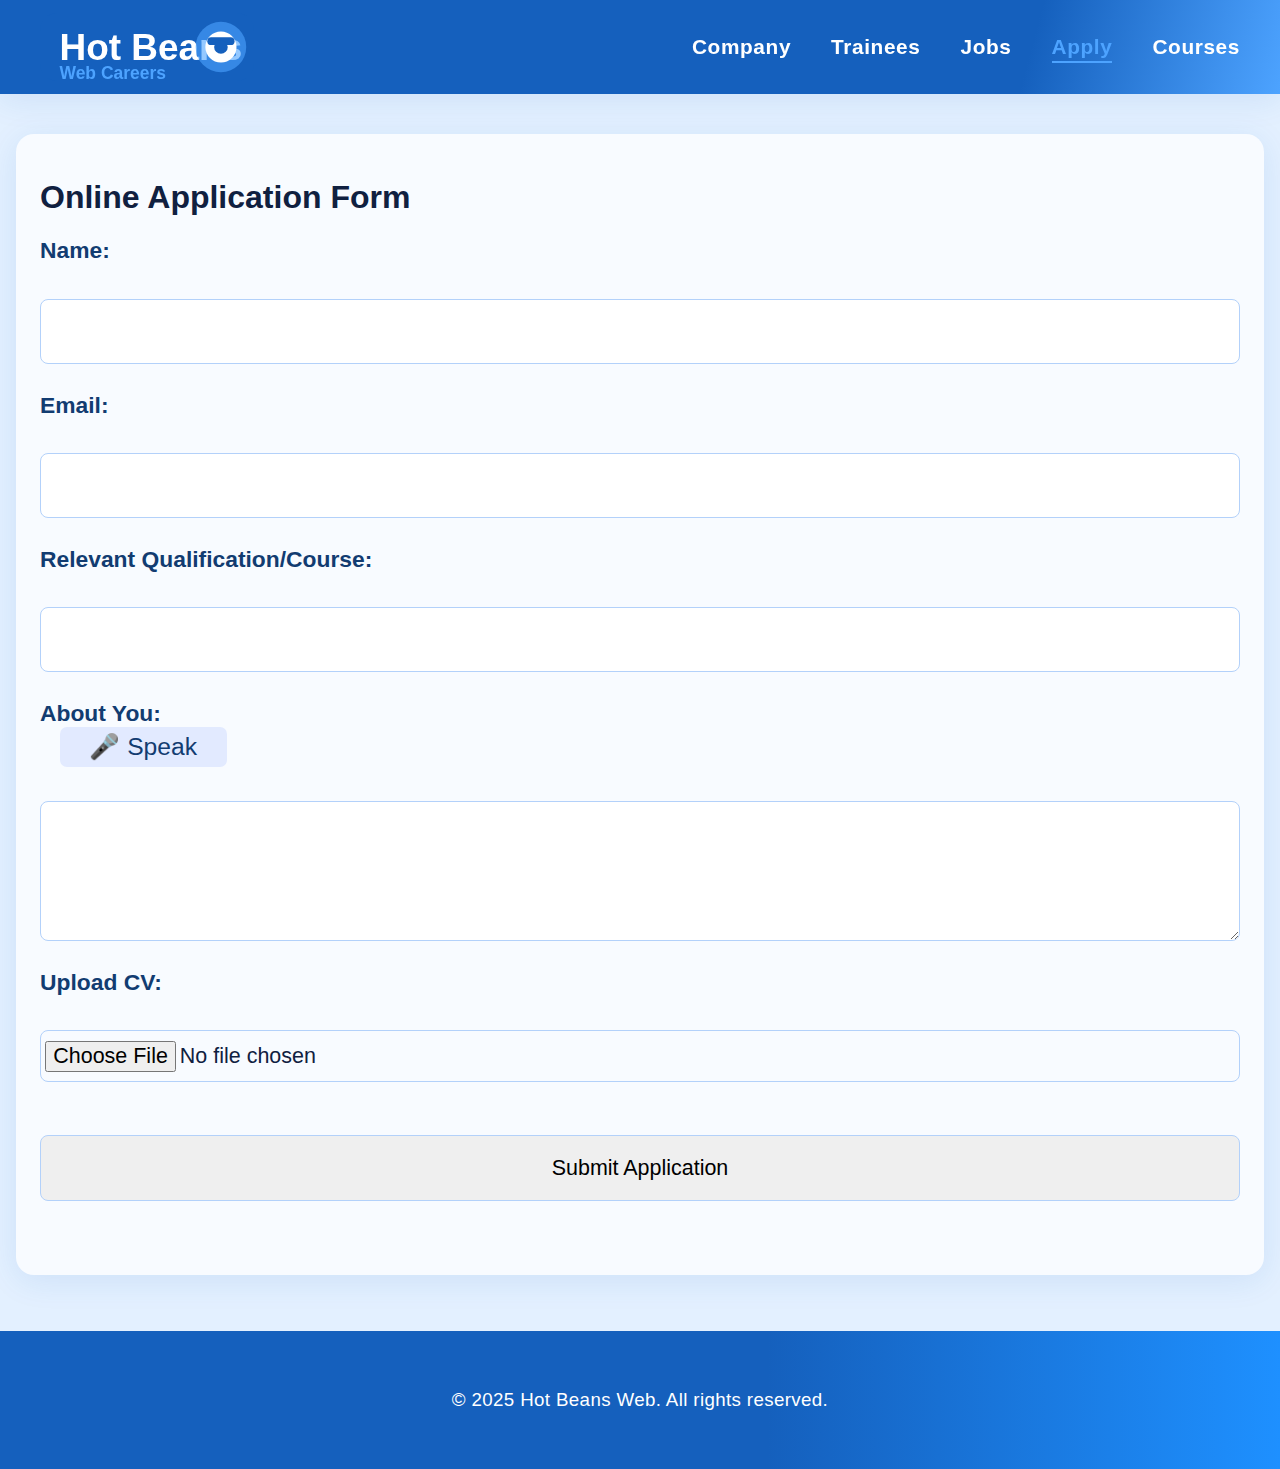
<file: apply.html>
<!DOCTYPE html>
<html lang="en">
<head>
    <meta charset="UTF-8">
    <title>Hot Beans Web – Apply Now</title>
    <meta name="viewport" content="width=device-width,initial-scale=1">
    <link rel="stylesheet" href="styles.css">
    <script defer src="script.js"></script>
</head>
<body>
<header>
    <img src="assets/logo.svg" alt="Hot Beans Web Logo" class="logo">
    <nav>
        <ul>
            <li><a href="index.html">Company</a></li>
            <li><a href="trainees.html">Trainees</a></li>
            <li><a href="jobs.html">Jobs</a></li>
            <li><a href="apply.html" class="active">Apply</a></li>
            <li><a href="courses.html">Courses</a></li>
        </ul>
    </nav>
</header>
<main>
    <section class="section" id="apply">
        <h1>Online Application Form</h1>
        <form id="applicationForm" aria-label="Job application form">
            <label for="name">Name:</label>
            <input type="text" id="name" name="name" required aria-required="true">

            <label for="email">Email:</label>
            <input type="email" id="email" name="email" required aria-required="true">

            <label for="qual">Relevant Qualification/Course:</label>
            <input type="text" id="qual" name="qual" required aria-required="true">

            <label for="about">About You:<br>
                <button type="button" id="voiceBtn" aria-label="Start voice input" title="Voice input"><span>🎤</span> Speak</button>
            </label>
            <textarea id="about" name="about" rows="4" required aria-required="true"></textarea>

            <label for="cv">Upload CV:</label>
            <input type="file" id="cv" name="cv" accept=".pdf,.doc,.docx" required aria-required="true">

            <button type="submit">Submit Application</button>
            <div id="formMessage" aria-live="polite"></div>
        </form>
    </section>
</main>
<footer>
    <p>&copy; 2025 Hot Beans Web. All rights reserved.</p>
</footer>
</body>
</html>
</file>
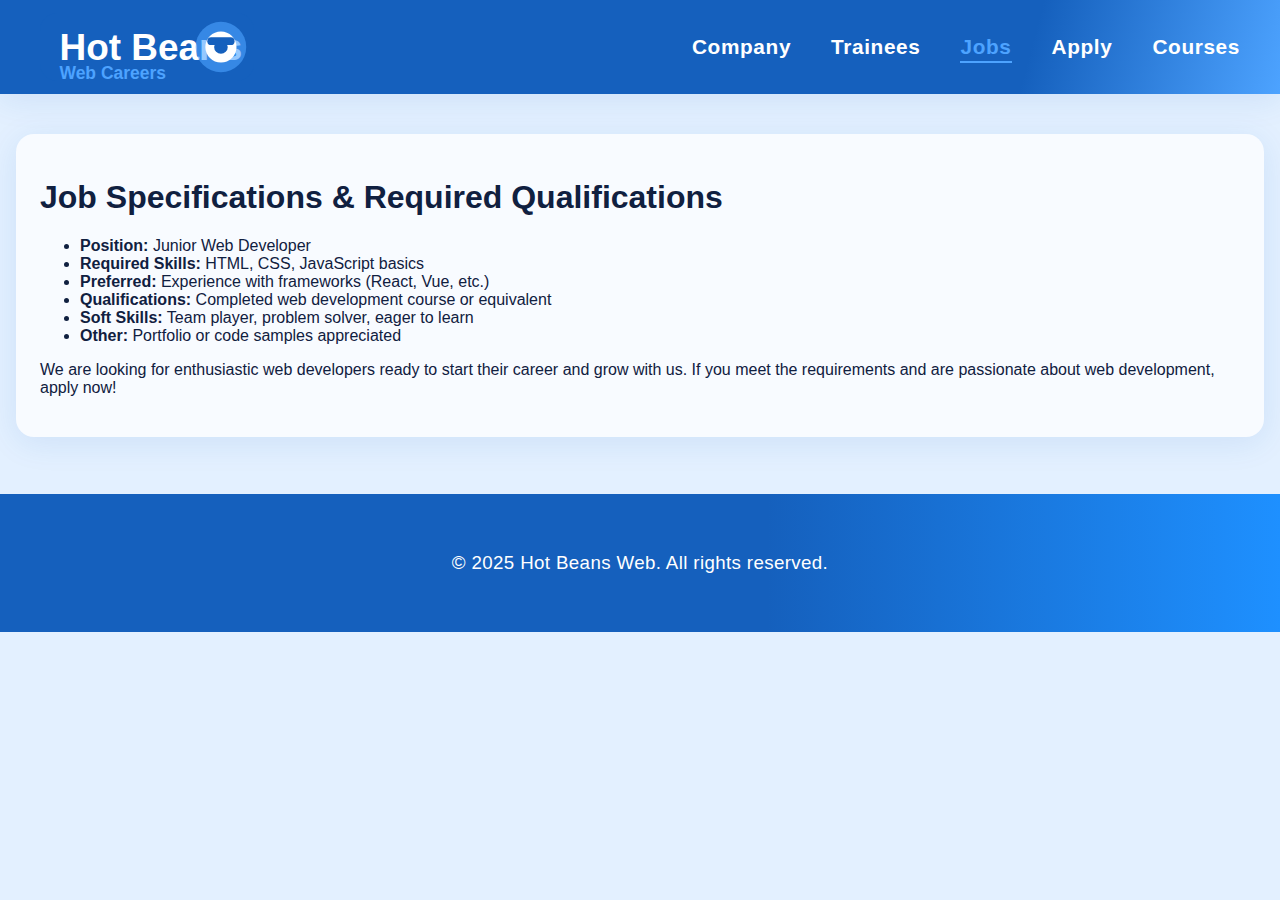
<file: jobs.html>
<!DOCTYPE html>
<html lang="en">
<head>
    <meta charset="UTF-8">
    <title>Hot Beans Web – Job Specifications</title>
    <meta name="viewport" content="width=device-width,initial-scale=1">
    <link rel="stylesheet" href="styles.css">
</head>
<body>
<header>
    <img src="assets/logo.svg" alt="Hot Beans Web Logo" class="logo">
    <nav>
        <ul>
            <li><a href="index.html">Company</a></li>
            <li><a href="trainees.html">Trainees</a></li>
            <li><a href="jobs.html" class="active">Jobs</a></li>
            <li><a href="apply.html">Apply</a></li>
            <li><a href="courses.html">Courses</a></li>
        </ul>
    </nav>
</header>
<main>
    <section class="section" id="jobs">
        <h1>Job Specifications &amp; Required Qualifications</h1>
        <ul class="job-list">
            <li><strong>Position:</strong> Junior Web Developer</li>
            <li><strong>Required Skills:</strong> HTML, CSS, JavaScript basics</li>
            <li><strong>Preferred:</strong> Experience with frameworks (React, Vue, etc.)</li>
            <li><strong>Qualifications:</strong> Completed web development course or equivalent</li>
            <li><strong>Soft Skills:</strong> Team player, problem solver, eager to learn</li>
            <li><strong>Other:</strong> Portfolio or code samples appreciated</li>
        </ul>
        <p>
            We are looking for enthusiastic web developers ready to start their career and grow with us. 
            If you meet the requirements and are passionate about web development, apply now!
        </p>
    </section>
</main>
<footer>
    <p>&copy; 2025 Hot Beans Web. All rights reserved.</p>
</footer>
</body>
</html>
</file>
<file: styles.css>
:root {
    --main-bg: #e3f0ff;
    --accent: #1560bd;
    --accent-light: #4da3ff;
    --accent-dark: #123c71;
    --text: #102040;
    --header-bg: #1560bd;
    --card-bg: #f8fbff;
    --border-radius: 18px;
    --shadow: 0 6px 32px rgba(21,96,189,0.10);
    --white: #fff;
}
body {
    font-family: 'Segoe UI', Arial, sans-serif;
    margin: 0;
    background: var(--main-bg);
    color: var(--text);
    min-height: 100vh;
}
header {
    background: linear-gradient(105deg, #1560bd 80%, #4da3ff 100%);
    box-shadow: var(--shadow);
    padding: 0.8em 2.5em;
    display: flex;
    align-items: center;
    justify-content: space-between;
    position: sticky;
    top: 0;
    z-index: 10;
}
.logo {
    height: 68px;
}
nav ul {
    list-style: none;
    display: flex;
    gap: 2.5em;
    margin: 0;
    padding: 0;
}
nav a {
    text-decoration: none;
    color: var(--white);
    font-weight: 700;
    font-size: 1.3em;
    letter-spacing: 0.03em;
    transition: color 0.2s, border-bottom 0.2s;
    padding-bottom: 3px;
    border-bottom: 2.5px solid transparent;
}
nav a.active,
nav a:hover,
nav a:focus {
    color: var(--accent-light);
    border-bottom: 2.5px solid var(--accent-light);
    outline: none;
}
.section {
    max-width: 1200px;
    margin: 2.5em auto;
    background: var(--card-bg);
    border-radius: var(--border-radius);
    box-shadow: var(--shadow);
    padding: 3.2em 3.2em 2.5em 3.2em;
    animation: fadeIn 1.1s cubic-bezier(.4,0,.2,1);
}
.main-heading {
    font-size: 2.7em;
    font-weight: 900;
    color: var(--accent-dark);
    letter-spacing: 0.03em;
    margin-top: 0.2em;
    margin-bottom: 0.7em;
    text-align: center;
}
.brand-blue {
    color: var(--accent);
    text-shadow: 0 2px 8px #4da3ff55;
}
.sub-heading {
    font-size: 2em;
    margin-top: 1.8em;
    margin-bottom: 0.7em;
    color: var(--accent-dark);
    font-weight: 700;
    text-align: left;
}
.lead {
    font-size: 1.45em;
    margin-bottom: 1.2em;
    color: #114488;
    font-weight: 600;
    text-align: center;
}
.big-highlight {
    color: var(--accent-light);
    font-size: 1.18em;
    font-weight: bold;
}
.stats-row {
    display: flex;
    gap: 2.8em;
    justify-content: center;
    margin: 2.5em 0;
}
.stats-card {
    background: linear-gradient(120deg, #1877f2 60%, #4da3ff 100%);
    color: var(--white);
    padding: 2em 2.7em;
    border-radius: 16px;
    text-align: center;
    box-shadow: 0 2px 16px rgba(24,119,242,0.16);
    min-width: 140px;
    transition: transform 0.22s;
    animation: popIn 1.2s cubic-bezier(.4,0,.2,1);
}
.stats-card:hover {
    transform: translateY(-9px) scale(1.04);
}
.big-number {
    font-size: 2.6em;
    font-weight: bold;
    margin: 0;
}
.stat-label {
    font-size: 1.25em;
    letter-spacing: 0.01em;
}
.fancy-list, .big-list {
    list-style: disc inside;
    margin: 1.8em 0 1em 1.5em;
    color: var(--accent-dark);
    font-size: 1.25em;
    line-height: 1.7;
}
.big-list li {
    margin-bottom: 0.5em;
}
.call-to-action {
    display: flex;
    justify-content: center;
    margin-top: 2em;
}
.btn {
    background: var(--accent);
    color: var(--white);
    padding: 1.2em 3em;
    border-radius: 10px;
    border: none;
    font-size: 1.3em;
    font-weight: 700;
    cursor: pointer;
    box-shadow: 0 2px 14px rgba(24,119,242,0.14);
    transition: background 0.18s, transform 0.18s;
    text-decoration: none;
    display: inline-block;
}
.btn-animated:hover, .btn-animated:focus {
    background: var(--accent-dark);
    transform: scale(1.06);
    outline: none;
}
.btn-large {
    font-size: 1.5em;
    padding: 1.5em 3.8em;
}
.trainee-grid {
    display: flex;
    gap: 2.4em;
    flex-wrap: wrap;
    justify-content: center;
    margin-top: 2.2em;
}
.trainee-card {
    background: linear-gradient(120deg, #fafdff 65%, #e3f0ff 100%);
    border-radius: var(--border-radius);
    box-shadow: var(--shadow);
    padding: 2em 2.2em 1.5em 2.2em;
    min-width: 320px;
    flex: 1 1 340px;
    text-align: center;
    margin: 0.7em;
    animation: popIn 1.1s cubic-bezier(.4,0,.2,1);
}
.trainee-large {
    width: 130px;
    height: 130px;
    object-fit: cover;
    border-radius: 50%;
    border: 4px solid var(--accent-light);
    margin-bottom: 1em;
}
.trainee-card h3 {
    margin: 0.7em 0 0.3em;
    font-size: 1.6em;
    color: var(--accent-dark);
    font-weight: 800;
}
.trainee-card .big-quote {
    font-size: 1.15em;
    color: #237;
    font-weight: 700;
    margin: 0.8em 0 1em 0;
}
.trainee-card ul {
    padding-left: 1.1em;
    font-size: 1.07em;
    color: #367;
    margin: 0.5em 0 0;
    list-style: disc;
    text-align: left;
    display: inline-block;
}
.jobs-table {
    width: 100%;
    border-collapse: separate;
    border-spacing: 0;
    margin: 2.5em 0;
    background: var(--white);
    border-radius: 16px;
    box-shadow: 0 1px 12px rgba(24, 119, 242, 0.08);
    animation: popIn 1.1s cubic-bezier(.4,0,.2,1);
    font-size: 1.25em;
}
.jobs-table th, .jobs-table td {
    padding: 1.4em 1.8em;
    border-bottom: 1px solid #d4e7ff;
    vertical-align: top;
}
.jobs-table th {
    background: #e2eaff;
    color: var(--accent-dark);
    font-weight: 900;
    width: 210px;
    font-size: 1.13em;
}
.jobs-table tr:last-child td, .jobs-table tr:last-child th {
    border-bottom: none;
}
.big-table ul {
    font-size: 1.12em;
    margin: 0.5em 0;
    line-height: 1.5;
}
form {
    display: flex;
    flex-direction: column;
    gap: 1.4em;
    animation: popIn 1.15s cubic-bezier(.4,0,.2,1);
    font-size: 1.22em;
}
form label {
    font-weight: 700;
    color: var(--accent-dark);
    font-size: 1.17em;
    margin-bottom: 0.3em;
}
form input, form textarea, form button {
    font-size: 1.1em;
    padding: 0.9em;
    border-radius: 8px;
    border: 1.7px solid #b3d1fa;
    font-family: inherit;
}
form input[type="file"] {
    padding: 0.45em 0.2em;
}
form button[type="button"] {
    background: #e2eaff;
    color: var(--accent-dark);
    border: none;
    margin-left: 0.8em;
    cursor: pointer;
    padding: 0.22em 1.2em;
    border-radius: 7px;
    font-size: 1.08em;
    vertical-align: middle;
    transition: background 0.2s;
}
form button[type="button"]:hover, form button[type="button"]:focus {
    background: var(--accent-light);
    color: var(--white);
    outline: none;
}
form button[type="submit"] {
    margin-top: 1.2em;
}
.big-form input, .big-form textarea {
    font-size: 1.15em;
    padding: 1.1em;
}
#formMessage {
    margin-top: 1em;
    font-size: 1.15em;
}
.form-note {
    margin-top: 1.8em;
    color: #1750a3;
    font-size: 1.12em;
    text-align: center;
}
.courses-list {
    margin: 2.5em 0 1.5em;
    display: flex;
    flex-direction: column;
    gap: 2.1em;
}
.course-block {
    display: flex;
    align-items: flex-start;
    gap: 2.1em;
    background: #fafdff;
    border-radius: 14px;
    box-shadow: 0 1px 10px rgba(24,119,242,0.09);
    padding: 1.2em 2em;
    animation: popIn 1.1s cubic-bezier(.4,0,.2,1);
}
.big-course img {
    width: 100px;
    height: 100px;
    object-fit: contain;
    border-radius: 12px;
    background: #e2eaff;
    padding: 0.35em;
}
.course-block a {
    color: var(--accent);
    font-weight: 800;
    font-size: 1.19em;
    text-decoration: none;
    transition: color 0.15s;
}
.course-block a:hover {
    color: var(--accent-dark);
    text-decoration: underline;
}
.course-block p {
    font-size: 1.13em;
    margin: 0.4em 0 0 0;
}
.large-img {
    width: 100%;
    max-height: 350px;
    object-fit: cover;
    border-radius: var(--border-radius);
    margin-bottom: 1.5em;
    box-shadow: 0 4px 32px #4da3ff22;
}
footer {
    text-align: center;
    padding: 2.1em;
    background: linear-gradient(90deg, #1560bd 60%, #1e90ff 100%);
    color: var(--white);
    margin-top: 3em;
    font-size: 1.17em;
    letter-spacing: 0.02em;
}
@media (max-width: 1300px) {
    .section { padding: 1.5em; }
    .trainee-grid { gap: 1.3em; }
    .stats-row { gap: 1.3em; }
    .main-heading { font-size: 2.1em;}
}
@media (max-width: 900px) {
    .section { padding: 1.2em; }
    .trainee-grid { flex-direction: column; }
    .stats-row { flex-direction: column; gap: 1em; align-items: center;}
    .banner, .large-img { max-height: 160px; }
    .main-heading { font-size: 1.6em;}
}
@media (max-width: 600px) {
    header { flex-direction: column; align-items: flex-start; padding: 1.1em; }
    nav ul { gap: 0.8em; }
    .banner, .large-img { max-height: 90px; }
}
@keyframes fadeIn {
    from { opacity: 0; transform: translateY(55px);}
    to { opacity: 1; transform: none;}
}
.fade-in { animation: fadeIn 1.1s cubic-bezier(.4,0,.2,1); }
@keyframes popIn {
    from { opacity: 0; transform: scale(0.90);}
    to { opacity: 1; transform: scale(1);}
}
.pop-in { animation: popIn 1.2s cubic-bezier(.4,0,.2,1); }
</file>
